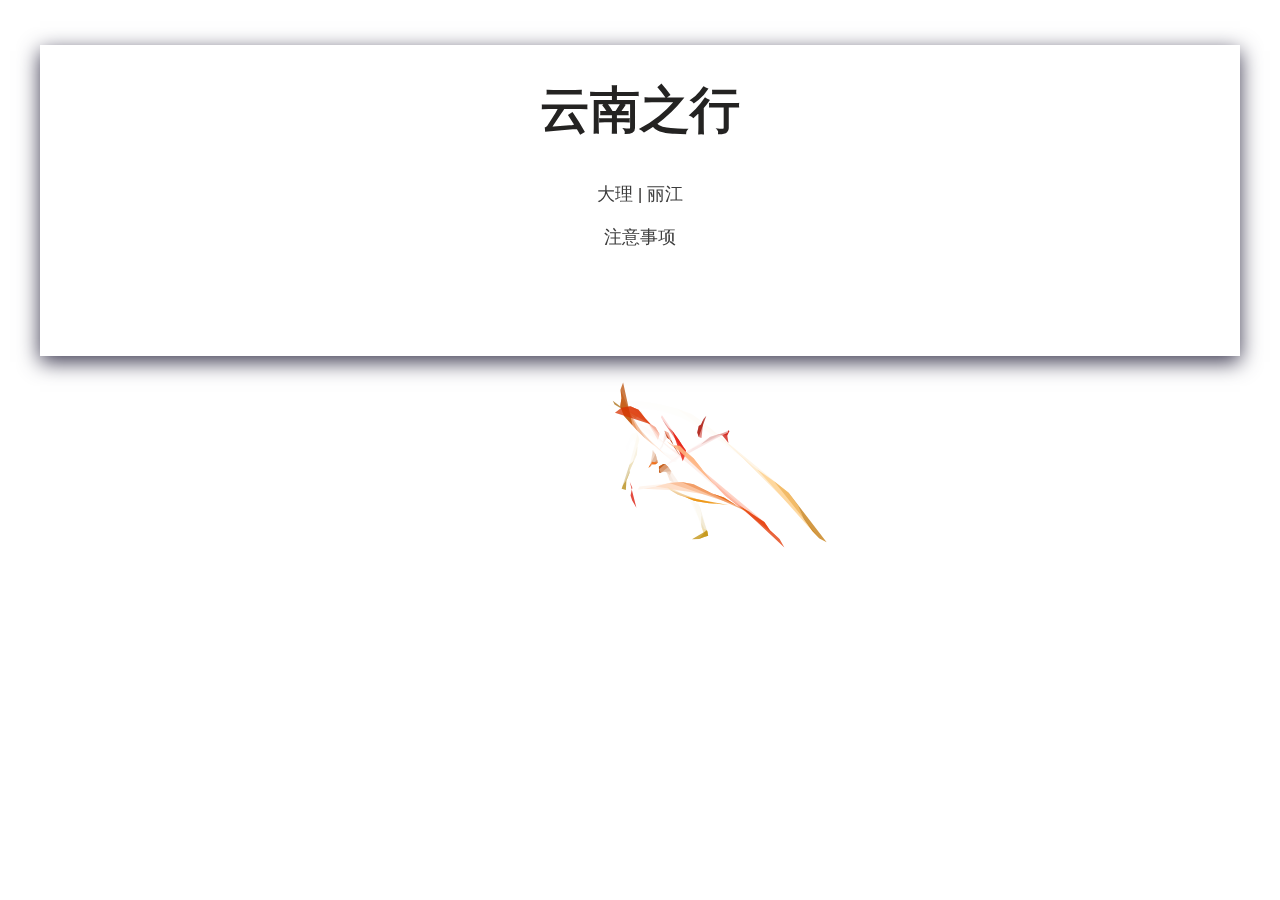
<file: index.html>
<!DOCTYPE html>
<html>
<head>
	<meta charset=utf-8><title>云南之行</title>
	<meta name=viewport content="width=device-width,user-scalable=no,initial-scale=1,maximum-scale=1,minimum-scale=1">
	<link href=css/app.style.css rel=stylesheet></head>
	<link rel="stylesheet" href="css/reset.css">
	<link rel="stylesheet" type="text/css" href="css/htmleaf-demo.css">
	<link rel="stylesheet" href="css/style.css">
	<!--[if IE]>
	<script src="http://libs.useso.com/js/html5shiv/3.7/html5shiv.min.js"></script>
	<![endif]-->
	<body>
		<div class="min text-center">
			<div class="yun-box">
				<h1>云南之行</h1>
				<a href="dali.html" class="dali">大理</a><span> | </span>
				<a href="lijiang.html" class="lijiang">丽江</a>
				<main class="cd-main-content">
					<div class="center">
						<a href="#0" class="cd-modal-trigger">注意事项</a>
					</div>
				</main>
			</div>
		</div>
		<div class="cd-modal">
			<div class="modal-content">
				<h1>注意事项</h1>
				<p>1.云南天气多变 需要带伞 </p>
				<p>2.云南公交时间最晚9点半最早7点半收班(游玩时注意时间)</p>
				<p>3.大理到丽江需要做火车（早订票）</p>
				<p>4.大理古镇可以少食多餐</p>
				<p>5.爬苍山注意别偏离主栈道</p>
				<p>6.爬玉龙雪山记得买氧气</p>
			</div>
			<a href="#0" class="modal-close">Close</a>
		</div> <!-- .cd-modal -->
		<div class="cd-transition-layer">
			<div class="bg-layer"></div>
		</div> <!-- .cd-transition-layer -->
	<script type=text/javascript src=js/jquery-3.2.1.min.js></script>
	<script src="js/main.js"></script> <!-- Resource jQuery -->
	<script src="js/modernizr.js"></script> <!-- Modernizr -->
	<script type=text/javascript src=js/common.js></script>
	</body>
</html>
</file>
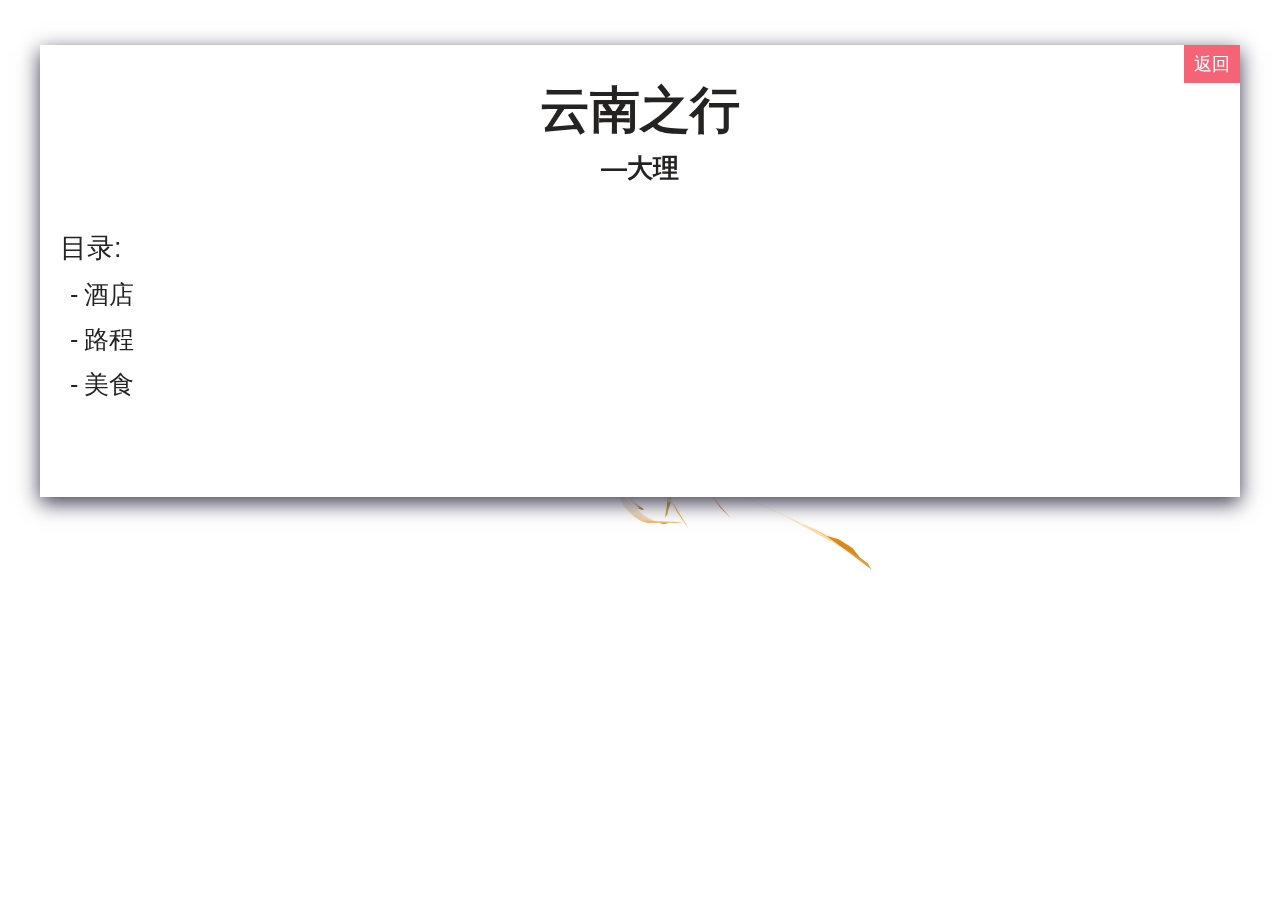
<file: dali.html>
<!DOCTYPE html>
<html>
<head>
	<meta charset=utf-8><title>云南之行</title>
	<meta name=viewport content="width=device-width,user-scalable=no,initial-scale=1,maximum-scale=1,minimum-scale=1">
	<link href=css/app.style.css rel=stylesheet></head>
	<link rel="stylesheet" href="css/reset.css">
	<link rel="stylesheet" type="text/css" href="css/htmleaf-demo.css">
	<link rel="stylesheet" type="text/css" href="css/swiper.min.css">
	<link rel="stylesheet" href="css/style.css">
	<!--[if IE]>
	<script src="https://libs.useso.com/js/html5shiv/3.7/html5shiv.min.js"></script>
	<![endif]-->
	<body>
		<div class="min text-center">
			<div class="yun-box color-white">
				<a class="return" href="index.html">返回</a>
				<h1>云南之行</br><em>—大理</em></h1>
				<p class="list">目录:</p>
				<ul class="list-li">
					<li class="list-li-1">酒店</li>
					<li class="list-li-2">路程</li>
					<li class="list-li-3">美食</li>
				</ul>
			</div>


			<div class="popup">
				<span class="modal-popup"></span>
			</div>
		</div>
	<script src="https://api.map.baidu.com/api?v=2.0&ak=A1LU7iHS0avqQwPLAxbhKn0UYSQCuRVH"></script>
	<script type=text/javascript src=js/jquery-3.2.1.min.js></script>
	<script src="js/main.js"></script> <!-- Resource jQuery -->
	<script src="js/modernizr.js"></script> <!-- Modernizr -->
	<script src="js/jquery.baiduMap.min.js"></script>
	<script src="js/swiper.min.js"></script>
	<script type=text/javascript src=js/common.js></script>
	</body>
</html>
</file>
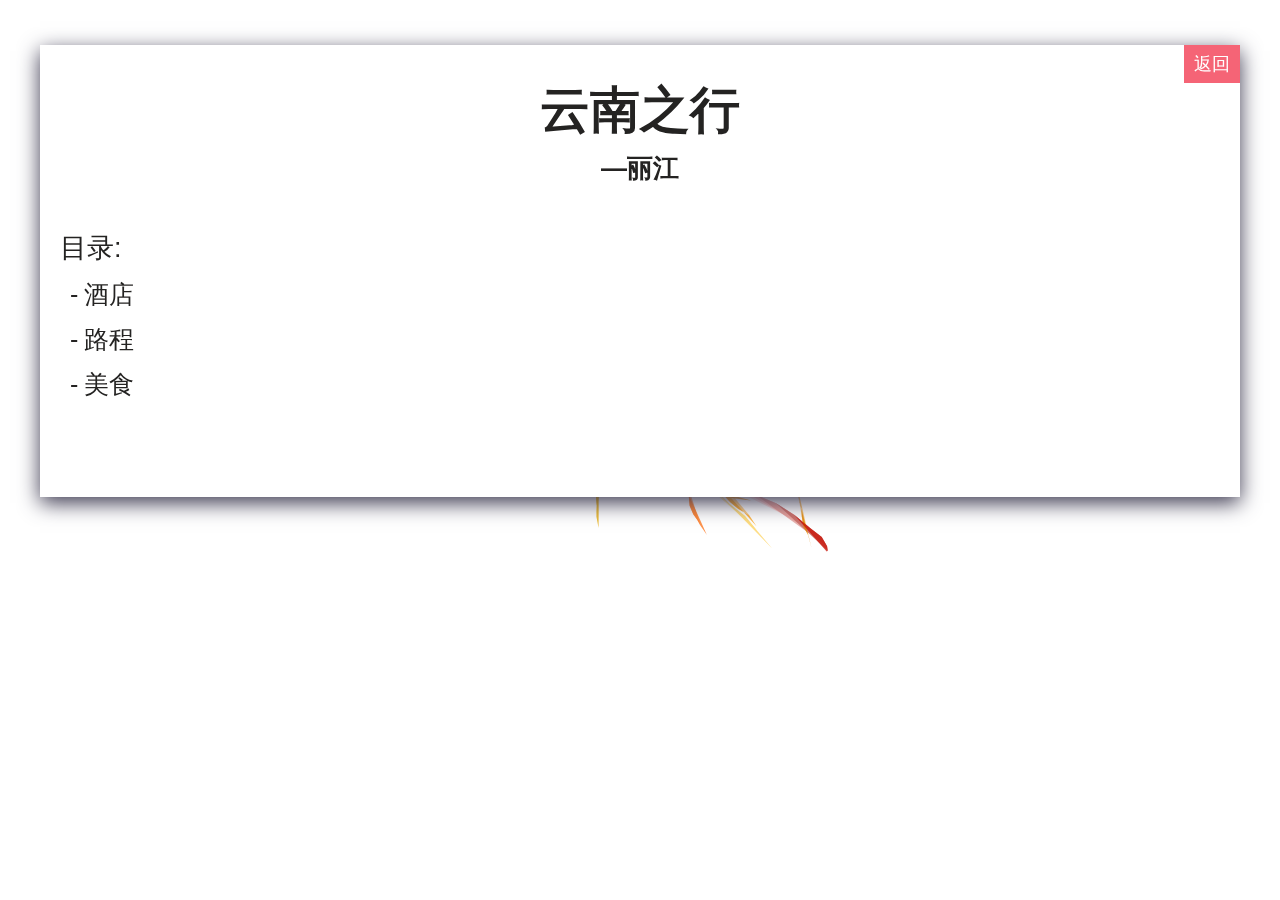
<file: lijiang.html>
<!DOCTYPE html>
<html>
<head>
	<meta charset=utf-8><title>云南之行</title>
	<meta name=viewport content="width=device-width,user-scalable=no,initial-scale=1,maximum-scale=1,minimum-scale=1">
	<link href=css/app.style.css rel=stylesheet></head>
	<link rel="stylesheet" href="css/reset.css">
	<link rel="stylesheet" type="text/css" href="css/htmleaf-demo.css">
	<link rel="stylesheet" type="text/css" href="css/swiper.min.css">
	<link rel="stylesheet" href="css/style.css">
	<!--[if IE]>
	<script src="https://libs.useso.com/js/html5shiv/3.7/html5shiv.min.js"></script>
	<![endif]-->
	<body>
		<div class="min text-center">
			<div class="li-jinag color-white">
				<a class="return" href="index.html">返回</a>
				<h1>云南之行</br><em>—丽江</em></h1>
				<p class="list">目录:</p>
				<ul class="list-li">
					<li class="list-li-1">酒店</li>
					<li class="list-li-2">路程</li>
					<li class="list-li-3">美食</li>
				</ul>
			</div>


			<div class="popup">
				<span class="modal-popup"></span>
			</div>
		</div>
	<script src="https://api.map.baidu.com/api?v=2.0&ak=A1LU7iHS0avqQwPLAxbhKn0UYSQCuRVH"></script>
	<script type=text/javascript src=js/jquery-3.2.1.min.js></script>
	<script src="js/main.js"></script> <!-- Resource jQuery -->
	<script src="js/modernizr.js"></script> <!-- Modernizr -->
	<script src="js/jquery.baiduMap.min.js"></script>
	<script src="js/swiper.min.js"></script>
	<script type=text/javascript src=js/common.js></script>
	</body>
</html>
</file>
<file: css/htmleaf-demo.css>
/*@import url(http://fonts.useso.com/css?family=Raleway:200,500,700,800);*/
/*@font-face {*/
	/*font-family: 'icomoon';*/
	/*src:url('../fonts/icomoon.eot?rretjt');*/
	/*src:url('../fonts/icomoon.eot?#iefixrretjt') format('embedded-opentype'),*/
		/*url('../fonts/icomoon.woff?rretjt') format('woff'),*/
		/*url('../fonts/icomoon.ttf?rretjt') format('truetype'),*/
		/*url('../fonts/icomoon.svg?rretjt#icomoon') format('svg');*/
	/*font-weight: normal;*/
	/*font-style: normal;*/
/*}*/

[class^="icon-"], [class*=" icon-"] {
	font-family: 'icomoon';
	speak: none;
	font-style: normal;
	font-weight: normal;
	font-variant: normal;
	text-transform: none;
	line-height: 1;

	/* Better Font Rendering =========== */
	-webkit-font-smoothing: antialiased;
	-moz-osx-font-smoothing: grayscale;
}

body, html { font-size: 100%; 	padding: 0; margin: 0;}

/* Reset */
*,
*:after,
*:before {
	-webkit-box-sizing: border-box;
	-moz-box-sizing: border-box;
	box-sizing: border-box;
}

/* Clearfix hack by Nicolas Gallagher: http://nicolasgallagher.com/micro-clearfix-hack/ */
.clearfix:before,
.clearfix:after {
	content: " ";
	display: table;
}

.clearfix:after {
	clear: both;
}

body{
	font-weight: 500;
	font-size: 1.05em;
	font-family: "Microsoft YaHei","宋体","Segoe UI", "Lucida Grande", Helvetica, Arial,sans-serif, FreeSans, Arimo;
}
a{color: #2fa0ec;text-decoration: none;outline: none;}
a:hover,a:focus{color:#74777b;}

.htmleaf-container{
	margin: 0 auto;
	overflow: hidden;
}

.bgcolor-1 { background: #f0efee; }
.bgcolor-2 { background: #f9f9f9; }
.bgcolor-3 { background: #e8e8e8; }/*light grey*/
.bgcolor-4 { background: #2f3238; color: #fff; }/*Dark grey*/
.bgcolor-5 { background: #df6659; color: #521e18; }/*pink1*/
.bgcolor-6 { background: #2fa8ec; }/*sky blue*/
.bgcolor-7 { background: #d0d6d6; }/*White tea*/
.bgcolor-8 { background: #3d4444; color: #fff; }/*Dark grey2*/
.bgcolor-9 { background: #ef3f52; color: #fff;}/*pink2*/
.bgcolor-10{ background: #64448f; color: #fff;}/*Violet*/
.bgcolor-11{ background: #3755ad; color: #fff;}/*dark blue*/
.bgcolor-12{ background: #3498DB; color: #fff;}/*light blue*/
.bgcolor-20{ background: #494A5F;color: #D5D6E2;}
/* Header */
.htmleaf-header{
	padding: 1em 190px 1em;
	letter-spacing: -1px;
	text-align: center;
}
.htmleaf-header h1 {
	font-weight: 600;
	font-size: 2em;
	line-height: 1;
	margin-bottom: 0;
	font-family: "Microsoft YaHei","宋体","Segoe UI", "Lucida Grande", Helvetica, Arial,sans-serif, FreeSans, Arimo;
}
.htmleaf-header h1 span {
	font-family: "Microsoft YaHei","宋体","Segoe UI", "Lucida Grande", Helvetica, Arial,sans-serif, FreeSans, Arimo;
	display: block;
	font-size: 60%;
	font-weight: 400;
	padding: 0.8em 0 0.5em 0;
	color: #c3c3c3;
}
/*nav*/
.htmleaf-demo a{color: #fff;text-decoration: none;}
.htmleaf-demo{width: 100%;padding-bottom: 1.2em;}
.htmleaf-demo a{display: inline-block;margin: 0.5em;padding: 0.6em 1em;border: 3px solid #fff;font-weight: 700;}
.htmleaf-demo a:hover{opacity: 0.6;}
.htmleaf-demo a.current{background:#1d7db1;color: #fff; }
/* Top Navigation Style */
.htmleaf-links {
	position: relative;
	display: inline-block;
	white-space: nowrap;
	font-size: 1.5em;
	text-align: center;
}

.htmleaf-links::after {
	position: absolute;
	top: 0;
	left: 50%;
	margin-left: -1px;
	width: 2px;
	height: 100%;
	background: #dbdbdb;
	content: '';
	-webkit-transform: rotate3d(0,0,1,22.5deg);
	transform: rotate3d(0,0,1,22.5deg);
}

.htmleaf-icon {
	display: inline-block;
	margin: 0.5em;
	padding: 0em 0;
	width: 1.5em;
	text-decoration: none;
}

.htmleaf-icon span {
	display: none;
}

.htmleaf-icon:before {
	margin: 0 5px;
	text-transform: none;
	font-weight: normal;
	font-style: normal;
	font-variant: normal;
	font-family: 'icomoon';
	line-height: 1;
	speak: none;
	-webkit-font-smoothing: antialiased;
}
/* footer */
.htmleaf-footer{width: 100%;padding-top: 10px;}
.htmleaf-small{font-size: 0.8em;}
.center{text-align: center;}
/****/
.related {
	color: #fff;
	background: #494A5F;
	text-align: center;
	font-size: 1.25em;
	padding: 0.5em 0;
	overflow: hidden;
}

.related > a {
	vertical-align: top;
	width: calc(100% - 20px);
	max-width: 340px;
	display: inline-block;
	text-align: center;
	margin: 20px 10px;
	padding: 25px;
	font-family: "Microsoft YaHei","宋体","Segoe UI", "Lucida Grande", Helvetica, Arial,sans-serif, FreeSans, Arimo;
}
.related a {
	display: inline-block;
	text-align: left;
	margin: 20px auto;
	padding: 10px 20px;
	opacity: 0.8;
	-webkit-transition: opacity 0.3s;
	transition: opacity 0.3s;
	-webkit-backface-visibility: hidden;
}

.related a:hover,
.related a:active {
	opacity: 1;
}

.related a img {
	max-width: 100%;
	opacity: 0.8;
	border-radius: 4px;
}
.related a:hover img,
.related a:active img {
	opacity: 1;
}
.related h3{font-family: "Microsoft YaHei", sans-serif;}
.related a h3 {
	font-weight: 300;
	margin-top: 0.15em;
	color: #fff;
}
/* icomoon */
.icon-htmleaf-home-outline:before {
	content: "\e5000";
}

.icon-htmleaf-arrow-forward-outline:before {
	content: "\e5001";
}

@media screen and (max-width: 50em) {
	.htmleaf-header {
		padding: 3em 10% 4em;
	}
	.htmleaf-header h1 {
        font-size:2em;
    }
}


@media screen and (max-width: 40em) {
	.htmleaf-header h1 {
		font-size: 1.5em;
	}
}

@media screen and (max-width: 30em) {
    .htmleaf-header h1 {
        font-size:1.2em;
    }
}
</file>
<file: css/style.css>
/* -------------------------------- 

水墨框架

-------------------------------- */
*, *::after, *::before {
  box-sizing: border-box;
}

html {
  font-size: 62.5%;
}

body {
  font-size: 1.6rem;
  color: #242322;
  background-color: #ffffff;
}

a {
  color: #3d3d3d;
  text-decoration: none;
}

/* -------------------------------- 

Patterns - reusable parts of our design

-------------------------------- */
.cd-btn {
  display: inline-block;
  padding: 1.6em 2.4em;
  font-size: 1.4rem;
  letter-spacing: .15em;
  color: #ffffff;
  font-weight: 700;
  text-transform: uppercase;
  background-color: #a5c4bc;
  box-shadow: 0 2px 10px rgba(0, 0, 0, 0.08);
  -webkit-font-smoothing: antialiased;
  -moz-osx-font-smoothing: grayscale;
  -webkit-transition: box-shadow 0.3s;
  -moz-transition: box-shadow 0.3s;
  transition: box-shadow 0.3s;
}
.no-touch .cd-btn:hover {
  box-shadow: 0 6px 20px rgba(0, 0, 0, 0.1);
}

/* -------------------------------- 

Typography

-------------------------------- */
h1 {
  font-size: 3.6rem;
  line-height: 1;
  margin-bottom: 1em;
  font-weight: bold;
}
@media only screen and (min-width: 768px) {
  h1 {
    font-size: 5rem;
  }
}

/* -------------------------------- 

Main Content

-------------------------------- */
.cd-main-content {
  position: relative;
  z-index: 1;
  /* vertically align its content */
  display: table;
  width: 100%;
  margin-bottom: 30px;
}
.cd-main-content .center {
  /* vertically align inside parent element */
  display: table-cell;
  vertical-align: middle;
  text-align: center;
}

/* -------------------------------- 

Modal window 

-------------------------------- */
.cd-modal {
  position: fixed;
  top: 0;
  left: 0;
  z-index: 3;
  height: 100%;
  width: 100%;
  overflow: hidden;
  background: #402f44 url(../img/modal-bg.jpg) no-repeat center center;
  background-size: cover;
  opacity: 0;
  visibility: hidden;
  -webkit-transition: opacity 0.3s 0s, visibility 0s 0.3s;
  -moz-transition: opacity 0.3s 0s, visibility 0s 0.3s;
  transition: opacity 0.3s 0s, visibility 0s 0.3s;
}
.cd-modal .modal-content {
  height: 100%;
  overflow-y: auto;
  padding: 3em 5%;
  color: #e4dcca;
  -webkit-font-smoothing: antialiased;
  -moz-osx-font-smoothing: grayscale;
}
.cd-modal h1 {
  text-align: center;
}
.cd-modal h1::after {
  /* ink/brush separation */
  content: '';
  display: block;
  width: 130px;
  height: 18px;
  background: url(../img/ink-separation.svg) no-repeat center center;
  margin: .2em auto 0;
}
.cd-modal p {
  line-height: 1.6;
  margin: 1em auto;
  max-width: 800px;
}
.cd-modal .modal-close {
  /* 'X' icon */
  position: absolute;
  z-index: 1;
  top: 20px;
  right: 5%;
  height: 45px;
  width: 45px;
  border-radius: 50%;
  background: rgba(0, 0, 0, 0.3) url(../img/cd-icon-close.svg) no-repeat center center;
  /* image replacement */
  overflow: hidden;
  text-indent: 100%;
  white-space: nowrap;
  visibility: hidden;
  opacity: 0;
  -webkit-transform: scale(0);
  -moz-transform: scale(0);
  -ms-transform: scale(0);
  -o-transform: scale(0);
  transform: scale(0);
  -webkit-transition: -webkit-transform 0.3s 0s, visibility 0s 0.3s, opacity 0.3s 0s;
  -moz-transition: -moz-transform 0.3s 0s, visibility 0s 0.3s, opacity 0.3s 0s;
  transition: transform 0.3s 0s, visibility 0s 0.3s, opacity 0.3s 0s;
}
.no-touch .cd-modal .modal-close:hover {
  background-color: rgba(0, 0, 0, 0.5);
}
.cd-modal.visible {
  opacity: 1;
  visibility: visible;
  -webkit-transition: opacity 0.7s, visibility 0s;
  -moz-transition: opacity 0.7s, visibility 0s;
  transition: opacity 0.7s, visibility 0s;
}
.cd-modal.visible .modal-content {
  /* this fixes the buggy scrolling on webkit browsers - mobile devices only - when overflow property is applied */
  -webkit-overflow-scrolling: touch;
}
.cd-modal.visible .modal-close {
  visibility: visible;
  opacity: 1;
  -webkit-transition: -webkit-transform 0.3s 0s, visibility 0s 0s, opacity 0.3s 0s;
  -moz-transition: -moz-transform 0.3s 0s, visibility 0s 0s, opacity 0.3s 0s;
  transition: transform 0.3s 0s, visibility 0s 0s, opacity 0.3s 0s;
  -webkit-transform: scale(1);
  -moz-transform: scale(1);
  -ms-transform: scale(1);
  -o-transform: scale(1);
  transform: scale(1);
}
@media only screen and (min-width: 1100px) {
  .cd-modal .modal-content {
    padding: 6em 5%;
  }
  .cd-modal .modal-close {
    height: 60px;
    width: 60px;
  }
  .cd-modal p {
    font-size: 2rem;
  }
}

/* -------------------------------- 

Transition Layer 

-------------------------------- */
.cd-transition-layer {
  position: fixed;
  top: 0;
  left: 0;
  z-index: 2;
  height: 100%;
  width: 100%;
  opacity: 0;
  visibility: hidden;
  overflow: hidden;
}
.cd-transition-layer .bg-layer {
  position: absolute;
  left: 50%;
  top: 50%;
  -webkit-transform: translateY(-50%) translateX(-2%);
  -moz-transform: translateY(-50%) translateX(-2%);
  -ms-transform: translateY(-50%) translateX(-2%);
  -o-transform: translateY(-50%) translateX(-2%);
  transform: translateY(-50%) translateX(-2%);
  /* its dimentions will be overwritten using jQuery to proportionally fit the viewport */
  height: 100%;
  /* our sprite is composed of 25 frames */
  width: 2500%;
  background: url(../img/ink.png) no-repeat 0 0;
  background-size: 100% 100%;
}
.cd-transition-layer.visible {
  opacity: 1;
  visibility: visible;
}
.cd-transition-layer.opening .bg-layer {
  -webkit-animation: cd-sequence 0.8s steps(24);
  -moz-animation: cd-sequence 0.8s steps(24);
  animation: cd-sequence 0.8s steps(24);
  -webkit-animation-fill-mode: forwards;
  -moz-animation-fill-mode: forwards;
  animation-fill-mode: forwards;
}
.cd-transition-layer.closing .bg-layer {
  -webkit-animation: cd-sequence-reverse 0.8s steps(24);
  -moz-animation: cd-sequence-reverse 0.8s steps(24);
  animation: cd-sequence-reverse 0.8s steps(24);
  -webkit-animation-fill-mode: forwards;
  -moz-animation-fill-mode: forwards;
  animation-fill-mode: forwards;
}
.no-cssanimations .cd-transition-layer {
  display: none;
}

@-webkit-keyframes cd-sequence {
  0% {
    /* translateX(-2%) is used to horizontally center the first frame inside the viewport */
    -webkit-transform: translateY(-50%) translateX(-2%);
  }
  100% {
    /* translateX(-98%) (2% + 96) is used to horizontally center the last frame inside the viewport  */
    -webkit-transform: translateY(-50%) translateX(-98%);
  }
}
@-moz-keyframes cd-sequence {
  0% {
    /* translateX(-2%) is used to horizontally center the first frame inside the viewport */
    -moz-transform: translateY(-50%) translateX(-2%);
  }
  100% {
    /* translateX(-98%) (2% + 96) is used to horizontally center the last frame inside the viewport  */
    -moz-transform: translateY(-50%) translateX(-98%);
  }
}
@keyframes cd-sequence {
  0% {
    /* translateX(-2%) is used to horizontally center the first frame inside the viewport */
    -webkit-transform: translateY(-50%) translateX(-2%);
    -moz-transform: translateY(-50%) translateX(-2%);
    -ms-transform: translateY(-50%) translateX(-2%);
    -o-transform: translateY(-50%) translateX(-2%);
    transform: translateY(-50%) translateX(-2%);
  }
  100% {
    /* translateX(-98%) (2% + 96) is used to horizontally center the last frame inside the viewport  */
    -webkit-transform: translateY(-50%) translateX(-98%);
    -moz-transform: translateY(-50%) translateX(-98%);
    -ms-transform: translateY(-50%) translateX(-98%);
    -o-transform: translateY(-50%) translateX(-98%);
    transform: translateY(-50%) translateX(-98%);
  }
}
@-webkit-keyframes cd-sequence-reverse {
  0% {
    -webkit-transform: translateY(-50%) translateX(-98%);
  }
  100% {
    -webkit-transform: translateY(-50%) translateX(-2%);
  }
}
@-moz-keyframes cd-sequence-reverse {
  0% {
    -moz-transform: translateY(-50%) translateX(-98%);
  }
  100% {
    -moz-transform: translateY(-50%) translateX(-2%);
  }
}
@keyframes cd-sequence-reverse {
  0% {
    -webkit-transform: translateY(-50%) translateX(-98%);
    -moz-transform: translateY(-50%) translateX(-98%);
    -ms-transform: translateY(-50%) translateX(-98%);
    -o-transform: translateY(-50%) translateX(-98%);
    transform: translateY(-50%) translateX(-98%);
  }
  100% {
    -webkit-transform: translateY(-50%) translateX(-2%);
    -moz-transform: translateY(-50%) translateX(-2%);
    -ms-transform: translateY(-50%) translateX(-2%);
    -o-transform: translateY(-50%) translateX(-2%);
    transform: translateY(-50%) translateX(-2%);
  }
}
/* --------------------------------

水墨框架end

-------------------------------- */
h1 em{
  font-size: 2.6rem;
}
h2{
  font-size: 3em;
}
h2 em{
  font-size: 20px;
  display: block;
  margin-top: 20px;
}
.min{
  padding: 50px 15px 0;
}
.text-center{
  text-align: center;
}
.lijiang,.dali{
  margin-bottom: 25px;
  display: inline-block;
}
a{
  font-size: 18px;
}
canvas{
  position: absolute;
  top:0;
  z-index: -1;
}
.yun-box,.li-jinag{
  width: 96%;
  margin: auto;
  padding: 40px 20px 80px;
  background-color: transparent;
  box-shadow: 0 6px 20px #3c3950;
  transform: translate3d(0,-5px,0);
}
.yun-box.color-white,.li-jinag.color-white{
  background-color: #fff;
}
.list{
  font-size: 27px;
  text-align: left;
}
.list-li{
  font-size: 25px;
  text-align: left;
}
.list-li li{
  margin:20px 10px;
}
.list-li li:before{
  content: "-";
  padding: 0 6px 0 0;
}
.return{
  position: absolute;
  right: 0;
  top: 0;
  padding: 10px;
  background-color: #F56476;
  color: #ffffff;
}
.popup{
  width: 100%;
  height: 100vh !important;
  /*background: #86DB49;*/
  background: #eee;
  position: absolute;
  top: 0;
  left: 0;
  display: none;
  opacity: 1 !important;
  padding: 88px 15px;
  overflow: overlay;
}
.modal-popup{
  position: absolute;
  z-index: 1;
  top: 20px;
  right: 10px;
  height: 45px;
  width: 45px;
  border-radius: 50%;
  background: rgba(0, 0, 0, 0.3) url(../img/cd-icon-close.svg) no-repeat center center;
  /* image replacement */
  overflow: hidden;
  text-indent: 100%;
  white-space: nowrap;
}
.anchorBL{
  display: none !important;
}
.map{
  width: 100%;
  height: 400px;
  box-sizing: border-box;
  margin-top: 50px;
}

.map .container {
  width: 100%;
  height: 100%;
  float: left;
  margin-bottom: 10px;
}

.popup-min p{
  font-size: 20px;
  text-align: left;
  margin-bottom: 10px;
}
.popup-title{
  font-size: 25px;
  margin-top: 10px;
}
.popup-min ul li{
  font-size: 20px;
  text-align: left;
  margin-bottom: 10px;
  padding-left: 17px;
  line-height: 28px;
}
.swiper-container{margin-bottom: 50px;}
.swiper-slide img{width: 100%;}
.text-note{color: #e02222 }
</file>
